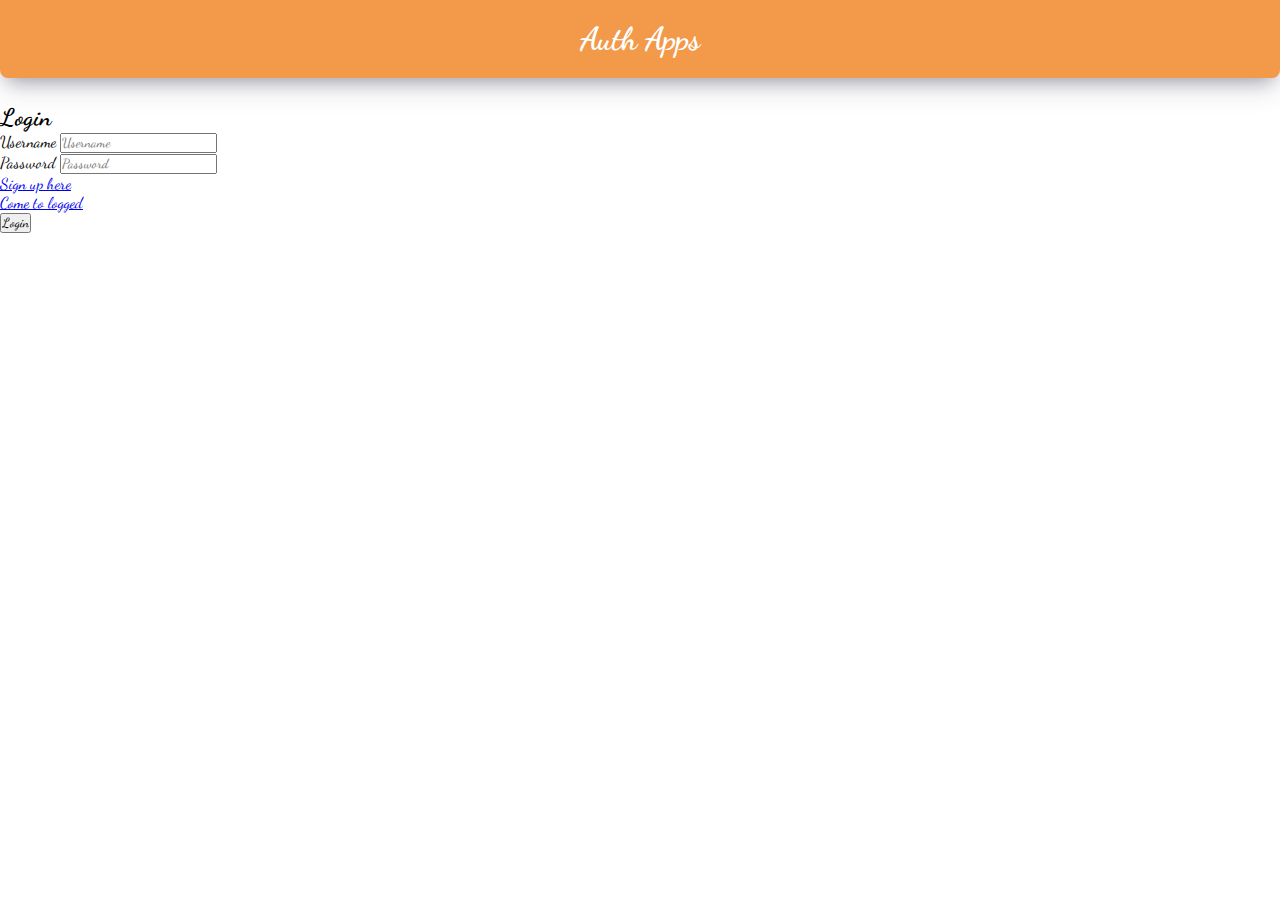
<file: index.html>
<!DOCTYPE html>
<html lang="en">
  <head>
    <title>Title</title>
    <!-- Required meta tags -->
    <meta charset="utf-8" />
    <meta
      name="viewport"
      content="width=device-width, initial-scale=1, shrink-to-fit=no"
    />

    <!-- Bootstrap CSS v5.2.1 -->
    <link
      href="https://cdn.jsdelivr.net/npm/bootstrap@5.3.2/dist/css/bootstrap.min.css"
      rel="stylesheet"
      integrity="sha384-T3c6CoIi6uLrA9TneNEoa7RxnatzjcDSCmG1MXxSR1GAsXEV/Dwwykc2MPK8M2HN"
      crossorigin="anonymous"
    />
    <link rel="stylesheet" href="./css/style.css" />
    <link rel="preconnect" href="https://fonts.googleapis.com" />
    <link rel="preconnect" href="https://fonts.gstatic.com" crossorigin />
    <link
      href="https://fonts.googleapis.com/css2?family=Dancing+Script:wght@400;500;700&display=swap"
      rel="stylesheet"
    />
  </head>

  <body>
    <!-- Header -->
    <header>
      <div class="containerS">
        <div class="logo">
          <h1>Auth Apps</h1>
        </div>
      </div>
    </header>

    <!-- Body -->
    <h2 class="text-center">Login</h2>
    <section class="body">
      <form action="" id="formQL">
        <div class="mb-3 mx-5">
          <label for="userInput" class="form-label">Username</label>
          <input
            type="text"
            class="form-control"
            name=""
            id="userInput"
            aria-describedby="helpId"
            placeholder="Username"
          />
        </div>
        <div class="mb-3 mx-5">
          <label for="passwordInput" class="form-label">Password</label>
          <input
            type="text"
            class="form-control"
            name=""
            id="passwordInput"
            aria-describedby="helpId"
            placeholder="Password"
          />
        </div>
      </form>
      <div class="signUp text-center">
        <a href="./register.html" class="signUpText">Sign up here</a>
      </div>
      <div class="logged text-center">
        <a href="./loginalrdy.html" class="loggedText">Come to logged</a>
      </div>
      <div class="buttonLogin text-center my-5">
        <input
          name=""
          id="loginButton"
          class="btn btn-primary"
          type="button"
          value="Login"
        />
      </div>
    </section>

    <!-- Footer -->
    <footer></footer>
    <!-- Bootstrap JavaScript Libraries -->
    <script
      src="https://cdn.jsdelivr.net/npm/@popperjs/core@2.11.8/dist/umd/popper.min.js"
      integrity="sha384-I7E8VVD/ismYTF4hNIPjVp/Zjvgyol6VFvRkX/vR+Vc4jQkC+hVqc2pM8ODewa9r"
      crossorigin="anonymous"
    ></script>

    <script
      src="https://cdn.jsdelivr.net/npm/bootstrap@5.3.2/dist/js/bootstrap.min.js"
      integrity="sha384-BBtl+eGJRgqQAUMxJ7pMwbEyER4l1g+O15P+16Ep7Q9Q+zqX6gSbd85u4mG4QzX+"
      crossorigin="anonymous"
    ></script>
  </body>
</html>
</file>
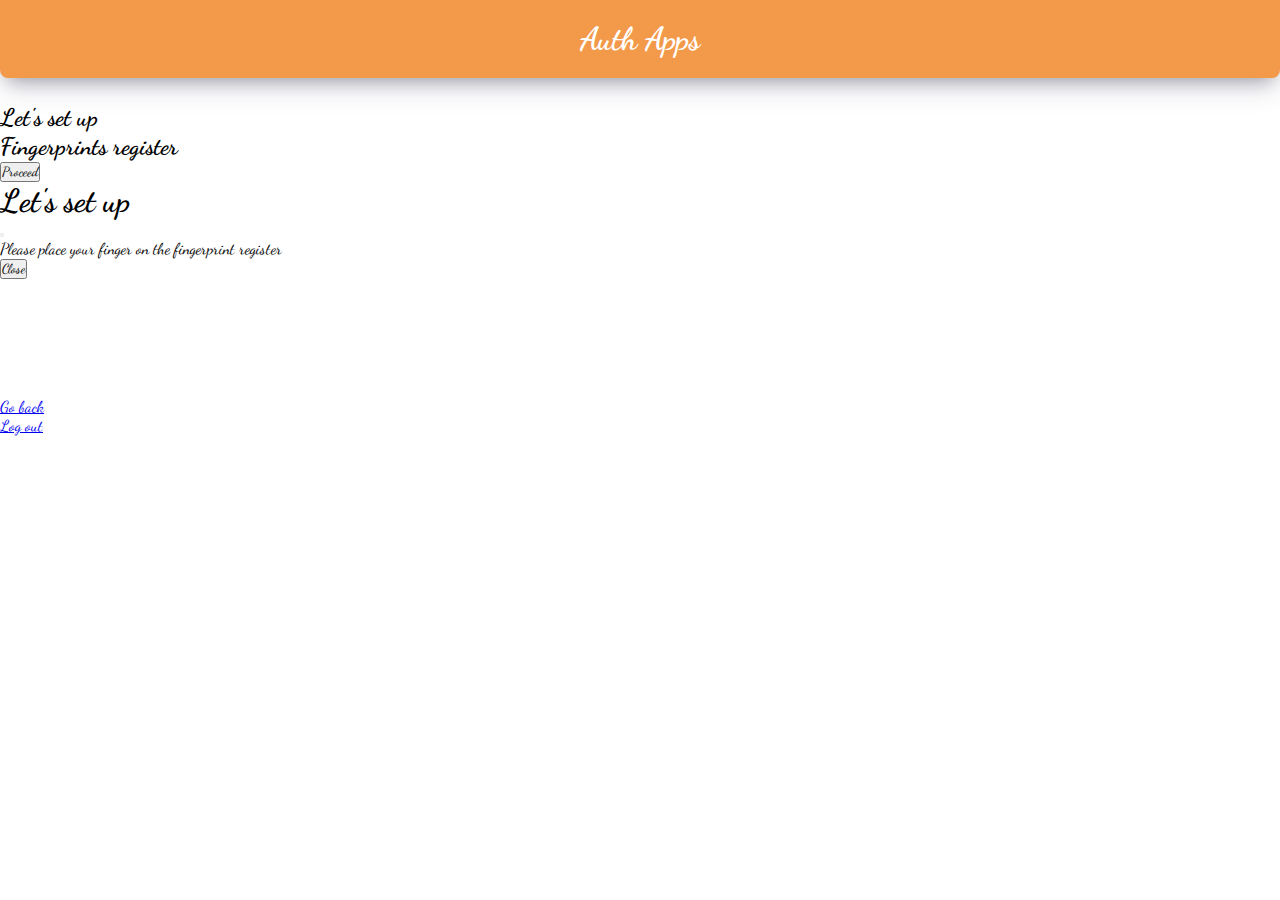
<file: fingerprintsetup.html>
<!DOCTYPE html>
<html lang="en">
  <head>
    <title>Title</title>
    <!-- Required meta tags -->
    <meta charset="utf-8" />
    <meta
      name="viewport"
      content="width=device-width, initial-scale=1, shrink-to-fit=no"
    />

    <!-- Bootstrap CSS v5.2.1 -->
    <link
      href="https://cdn.jsdelivr.net/npm/bootstrap@5.3.2/dist/css/bootstrap.min.css"
      rel="stylesheet"
      integrity="sha384-T3c6CoIi6uLrA9TneNEoa7RxnatzjcDSCmG1MXxSR1GAsXEV/Dwwykc2MPK8M2HN"
      crossorigin="anonymous"
    />
    <link rel="stylesheet" href="./css/style.css" />
    <link rel="preconnect" href="https://fonts.googleapis.com" />
    <link rel="preconnect" href="https://fonts.gstatic.com" crossorigin />
    <link
      href="https://fonts.googleapis.com/css2?family=Dancing+Script:wght@400;500;700&display=swap"
      rel="stylesheet"
    />
  </head>

  <body>
    <!-- Header -->
    <header>
      <div class="containerS">
        <div class="logo">
          <h1>Auth Apps</h1>
        </div>
      </div>
    </header>

    <!-- Body -->
    <h2 class="text-center">Let's set up</h2>
    <h2 class="text-center">Fingerprints register</h2>
    <section class="body">
      <div class="container">
        <div class="bodyContent">
          <!-- proceed fingerprints set up -->
          <div class="profileSetting text-center my-3">
            <!-- Button trigger modal -->
<button type="button" class="btn btn-primary" data-bs-toggle="modal" data-bs-target="#exampleModal">
    Proceed
  </button>
  
  <!-- Modal -->
  <div class="modal fade" id="exampleModal" tabindex="-1" aria-labelledby="exampleModalLabel" aria-hidden="true">
    <div class="modal-dialog">
      <div class="modal-content">
        <div class="modal-header">
          <h1 class="modal-title fs-5 text-center text-info" id="exampleModalLabel">Let's set up</h1>
          <button type="button" class="btn-close" data-bs-dismiss="modal" aria-label="Close"></button>
        </div>
        <div class="modal-body">
          <p class="fs-5"> Please place your finger on the fingerprint register</p>
        </div>
        <div class="modal-footer">
          <button type="button" class="btn btn-secondary" data-bs-dismiss="modal">Close</button>
        </div>
      </div>
    </div>
  </div>
          </div>
        </div>

        <!-- go back -->
        <div class="goBack text-center">
            <a href="./loginalrdy.html" class="signUpText">Go back</a>
          </div>
        </div>

        <!-- log out (go back to login page) -->
        <div class="signUp text-center">
          <a href="./index.html" class="signUpText">Log out</a>
        </div>
      </div>
    </section>

    <!-- Footer -->
    <footer></footer>
    <!-- Bootstrap JavaScript Libraries -->
    <script
      src="https://cdn.jsdelivr.net/npm/@popperjs/core@2.11.8/dist/umd/popper.min.js"
      integrity="sha384-I7E8VVD/ismYTF4hNIPjVp/Zjvgyol6VFvRkX/vR+Vc4jQkC+hVqc2pM8ODewa9r"
      crossorigin="anonymous"
    ></script>

    <script
      src="https://cdn.jsdelivr.net/npm/bootstrap@5.3.2/dist/js/bootstrap.min.js"
      integrity="sha384-BBtl+eGJRgqQAUMxJ7pMwbEyER4l1g+O15P+16Ep7Q9Q+zqX6gSbd85u4mG4QzX+"
      crossorigin="anonymous"
    ></script>
  </body>
</html>
</file>
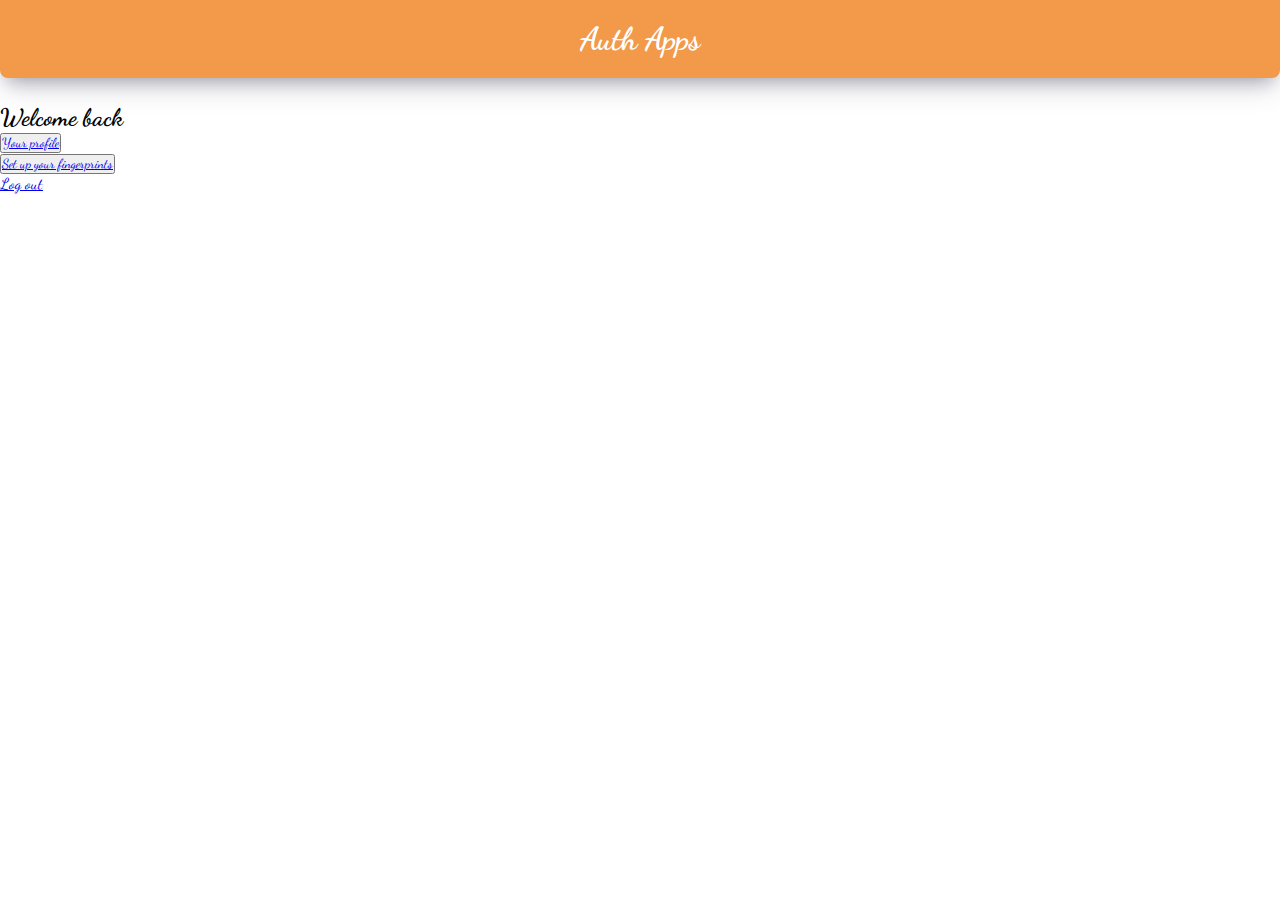
<file: loginalrdy.html>
<!DOCTYPE html>
<html lang="en">
  <head>
    <title>Title</title>
    <!-- Required meta tags -->
    <meta charset="utf-8" />
    <meta
      name="viewport"
      content="width=device-width, initial-scale=1, shrink-to-fit=no"
    />

    <!-- Bootstrap CSS v5.2.1 -->
    <link
      href="https://cdn.jsdelivr.net/npm/bootstrap@5.3.2/dist/css/bootstrap.min.css"
      rel="stylesheet"
      integrity="sha384-T3c6CoIi6uLrA9TneNEoa7RxnatzjcDSCmG1MXxSR1GAsXEV/Dwwykc2MPK8M2HN"
      crossorigin="anonymous"
    />
    <link rel="stylesheet" href="./css/style.css" />
    <link rel="preconnect" href="https://fonts.googleapis.com" />
    <link rel="preconnect" href="https://fonts.gstatic.com" crossorigin />
    <link
      href="https://fonts.googleapis.com/css2?family=Dancing+Script:wght@400;500;700&display=swap"
      rel="stylesheet"
    />
  </head>

  <body>
    <!-- Header -->
    <header>
      <div class="containerS">
        <div class="logo">
          <h1>Auth Apps</h1>
        </div>
      </div>
    </header>

    <!-- Body -->
    <h2 class="text-center">Welcome back</h2>
    <section class="body">
      <div class="container">
        <div class="bodyContent">
          <!-- profile set up -->
          <div class="profileSetting text-center my-3">
            <button class="btn btn-primary" id="btn_profile">
              <a href="./profile.html" class="text-decoration-none text-white"
                >Your profile</a
              >
            </button>
          </div>

          <!-- fingerprints set up -->
          <div class="fingerprintsSetting text-center my-3">
            <button class="btn btn-primary" id="btn_profile">
              <a
                href="./fingerprintsetup.html"
                class="text-decoration-none text-white"
                >Set up your fingerprints</a
              >
            </button>
          </div>
        </div>

        <!-- log out (go back to login page) -->
        <div class="signUp text-center">
          <a href="./index.html" class="signUpText">Log out</a>
        </div>
      </div>
    </section>

    <!-- Footer -->
    <footer></footer>
    <!-- Bootstrap JavaScript Libraries -->
    <script
      src="https://cdn.jsdelivr.net/npm/@popperjs/core@2.11.8/dist/umd/popper.min.js"
      integrity="sha384-I7E8VVD/ismYTF4hNIPjVp/Zjvgyol6VFvRkX/vR+Vc4jQkC+hVqc2pM8ODewa9r"
      crossorigin="anonymous"
    ></script>

    <script
      src="https://cdn.jsdelivr.net/npm/bootstrap@5.3.2/dist/js/bootstrap.min.js"
      integrity="sha384-BBtl+eGJRgqQAUMxJ7pMwbEyER4l1g+O15P+16Ep7Q9Q+zqX6gSbd85u4mG4QzX+"
      crossorigin="anonymous"
    ></script>
  </body>
</html>
</file>
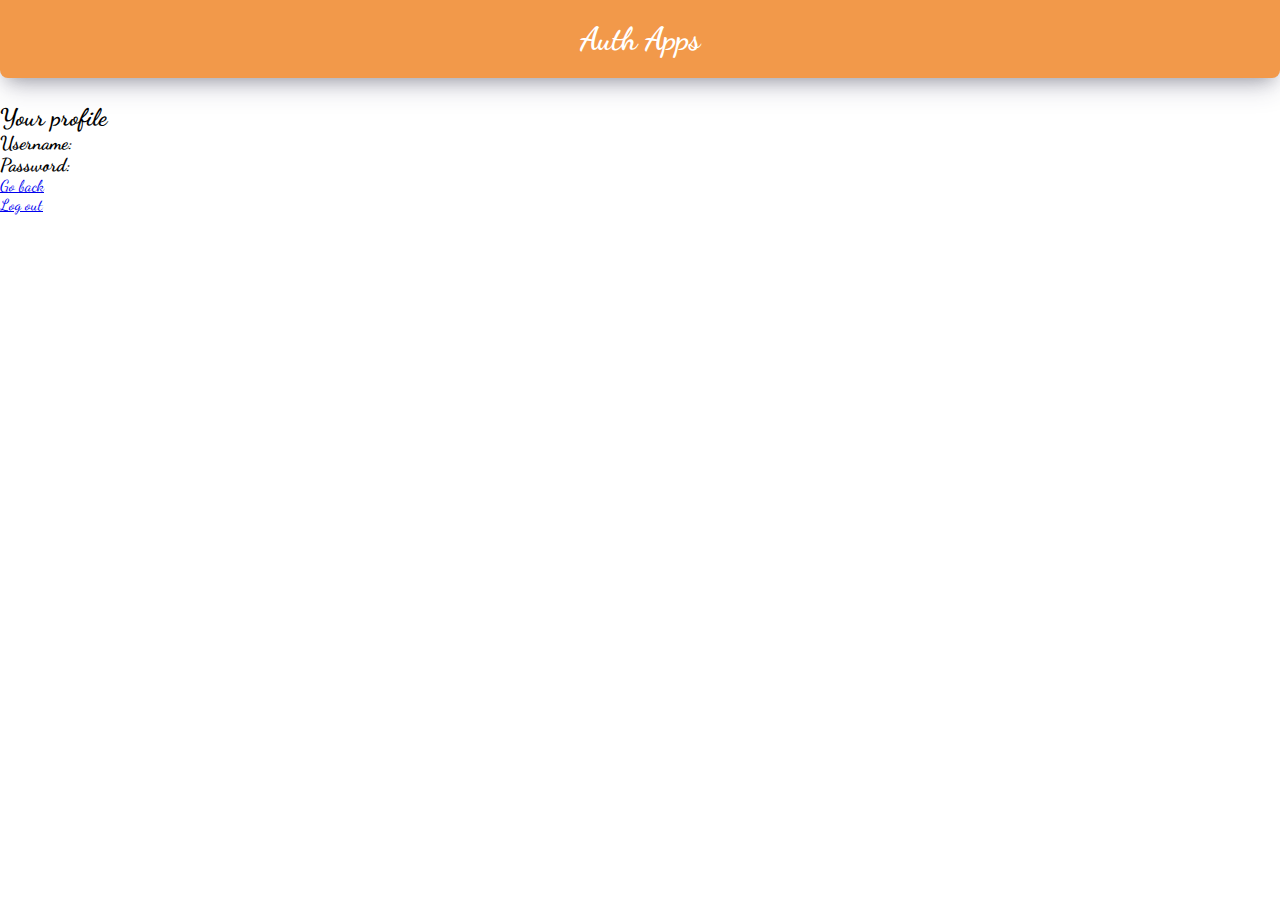
<file: profile.html>
<!DOCTYPE html>
<html lang="en">
  <head>
    <title>Title</title>
    <!-- Required meta tags -->
    <meta charset="utf-8" />
    <meta
      name="viewport"
      content="width=device-width, initial-scale=1, shrink-to-fit=no"
    />

    <!-- Bootstrap CSS v5.2.1 -->
    <link
      href="https://cdn.jsdelivr.net/npm/bootstrap@5.3.2/dist/css/bootstrap.min.css"
      rel="stylesheet"
      integrity="sha384-T3c6CoIi6uLrA9TneNEoa7RxnatzjcDSCmG1MXxSR1GAsXEV/Dwwykc2MPK8M2HN"
      crossorigin="anonymous"
    />
    <link rel="stylesheet" href="./css/style.css" />
    <link rel="preconnect" href="https://fonts.googleapis.com" />
    <link rel="preconnect" href="https://fonts.gstatic.com" crossorigin />
    <link
      href="https://fonts.googleapis.com/css2?family=Dancing+Script:wght@400;500;700&display=swap"
      rel="stylesheet"
    />
  </head>

  <body>
    <!-- Header -->
    <header>
      <div class="containerS">
        <div class="logo">
          <h1>Auth Apps</h1>
        </div>
      </div>
    </header>

    <!-- Body -->
    <h2 class="text-center">Your profile</h2>
    <section class="body">
      <div class="container">
        <div class="bodyContent px-5 text-danger">
          <h3 class="Username my-3">Username:</h3>
          <h3 class="Password my-3">Password:</h3>
        </div>

        <!-- go back -->
        <div class="goBack text-center">
            <a href="./loginalrdy.html" class="signUpText">Go back</a>
          </div>
        </div>

        <!-- log out (go back to login page) -->
        <div class="signUp text-center">
          <a href="./index.html" class="signUpText">Log out</a>
        </div>
      </div>
    </section>

    <!-- Footer -->
    <footer></footer>
    <!-- Bootstrap JavaScript Libraries -->
    <script
      src="https://cdn.jsdelivr.net/npm/@popperjs/core@2.11.8/dist/umd/popper.min.js"
      integrity="sha384-I7E8VVD/ismYTF4hNIPjVp/Zjvgyol6VFvRkX/vR+Vc4jQkC+hVqc2pM8ODewa9r"
      crossorigin="anonymous"
    ></script>

    <script
      src="https://cdn.jsdelivr.net/npm/bootstrap@5.3.2/dist/js/bootstrap.min.js"
      integrity="sha384-BBtl+eGJRgqQAUMxJ7pMwbEyER4l1g+O15P+16Ep7Q9Q+zqX6gSbd85u4mG4QzX+"
      crossorigin="anonymous"
    ></script>
  </body>
</html>
</file>
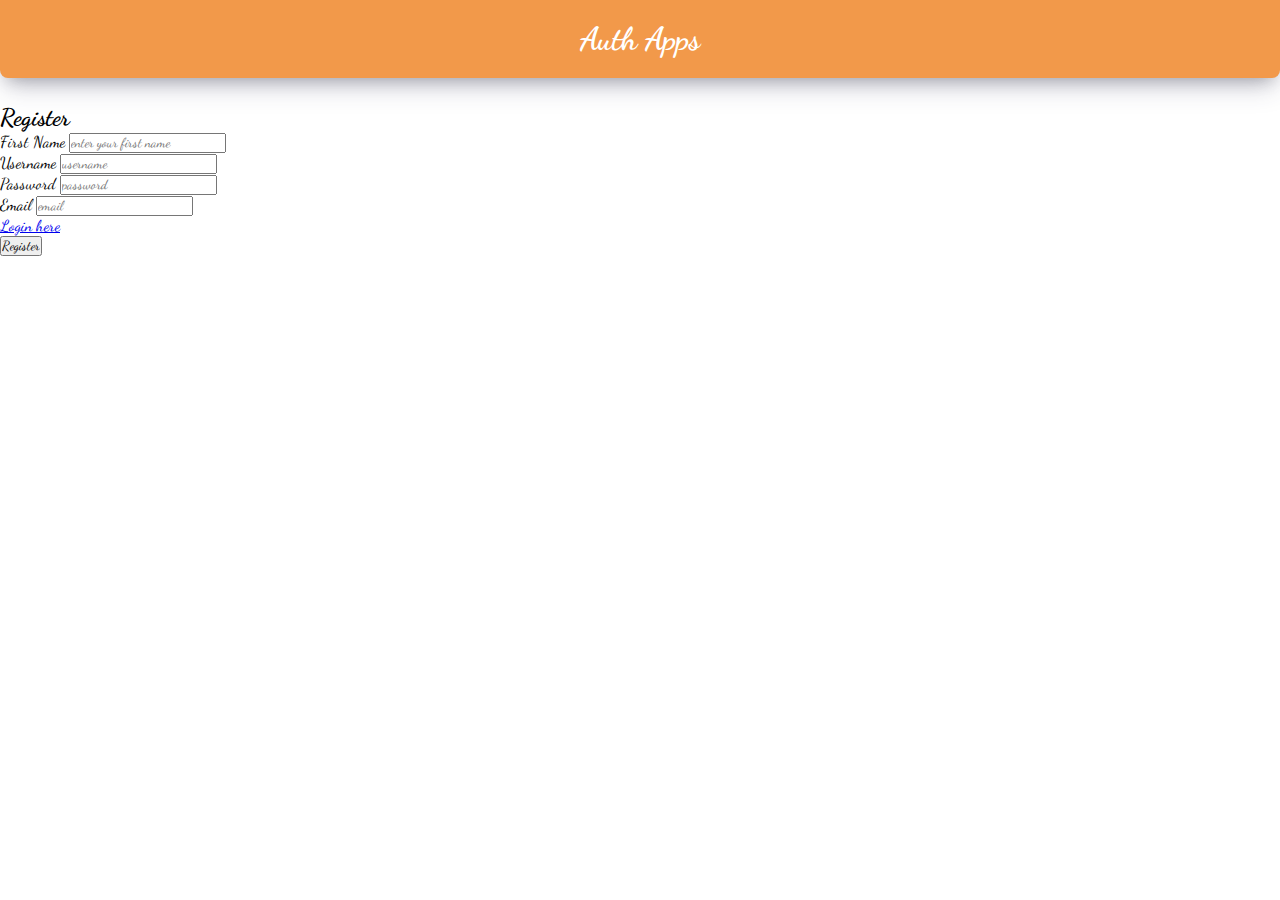
<file: register.html>
<!DOCTYPE html>
<html lang="en">
  <head>
    <title>Title</title>
    <!-- Required meta tags -->
    <meta charset="utf-8" />
    <meta
      name="viewport"
      content="width=device-width, initial-scale=1, shrink-to-fit=no"
    />

    <!-- Bootstrap CSS v5.2.1 -->
    <link
      href="https://cdn.jsdelivr.net/npm/bootstrap@5.3.2/dist/css/bootstrap.min.css"
      rel="stylesheet"
      integrity="sha384-T3c6CoIi6uLrA9TneNEoa7RxnatzjcDSCmG1MXxSR1GAsXEV/Dwwykc2MPK8M2HN"
      crossorigin="anonymous"
    />
    <link rel="stylesheet" href="./css/style.css" />
    <link rel="preconnect" href="https://fonts.googleapis.com" />
    <link rel="preconnect" href="https://fonts.gstatic.com" crossorigin />
    <link
      href="https://fonts.googleapis.com/css2?family=Dancing+Script:wght@400;500;700&display=swap"
      rel="stylesheet"
    />
  </head>

  <body>
    <!-- Header -->
    <header>
      <div class="containerS">
        <div class="logo">
          <h1>Auth Apps</h1>
        </div>
      </div>
    </header>

    <!-- Body -->
    <h2 class="text-center">Register</h2>
    <section class="body">
      <form
        action="https://script.google.com/macros/s/AKfycbwKvKhSzeGcp3rhjTh9cMWBTGHO9V1b43fd21gsNNnjQybonApBX2qLaAmpdz-A-W7M9w/exec?action=Register"
        method="post"
        id="formQL"
      >
        <div class="mb-3 mx-5">
          <label for="userInput" class="form-label">First Name</label>
          <input
            type="text"
            class="form-control"
            name="firstName"
            id="userInput"
            aria-describedby="helpId"
            placeholder="enter your first name"
          />
        </div>
        <div class="mb-3 mx-5">
          <label for="userInput" class="form-label">Username</label>
          <input
            type="text"
            class="form-control"
            name="username"
            id="userInput"
            aria-describedby="helpId"
            placeholder="username"
          />
        </div>
        <div class="mb-3 mx-5">
          <label for="passwordInput" class="form-label">Password</label>
          <input
            type="text"
            class="form-control"
            name="password"
            id="passwordInput"
            aria-describedby="helpId"
            placeholder="password"
          />
        </div>
        <div class="mb-3 mx-5">
          <label for="emailInput" class="form-label">Email</label>
          <input
            type="text"
            class="form-control"
            name="email"
            id="emailInput"
            aria-describedby="helpId"
            placeholder="email"
          />
        </div>
        <div class="signUp text-center">
          <a href="./index.html" class="signUpText">Login here</a>
        </div>
        <div class="buttonLogin text-center my-5">
          <input
            name=""
            id="loginButton"
            class="btn btn-primary"
            type="submit"
            value="Register"
          />
        </div>
      </form>
    </section>

    <!-- Footer -->
    <footer></footer>
    <!-- Bootstrap JavaScript Libraries -->
    <script
      src="https://cdn.jsdelivr.net/npm/@popperjs/core@2.11.8/dist/umd/popper.min.js"
      integrity="sha384-I7E8VVD/ismYTF4hNIPjVp/Zjvgyol6VFvRkX/vR+Vc4jQkC+hVqc2pM8ODewa9r"
      crossorigin="anonymous"
    ></script>

    <script
      src="https://cdn.jsdelivr.net/npm/bootstrap@5.3.2/dist/js/bootstrap.min.js"
      integrity="sha384-BBtl+eGJRgqQAUMxJ7pMwbEyER4l1g+O15P+16Ep7Q9Q+zqX6gSbd85u4mG4QzX+"
      crossorigin="anonymous"
    ></script>
  </body>
</html>
</file>
<file: css/style.css>
* {
  padding: 0;
  margin: 0;
  box-sizing: border-box;
  font-family: "Dancing Script", cursive;
}
.containerS {
  max-width: 1440px;
  margin: 0 auto;
  padding: 0 auto;
}
.container {
  padding: unset !important;
}
header .logo h1 {
  color: white;
  text-align: center;
  align-items: center;
  background-color: #f2994a;
  box-shadow: rgba(50, 50, 93, 0.25) 0px 13px 27px -5px,
    rgba(0, 0, 0, 0.3) 0px 8px 16px -8px;
  border-radius: 0 0 8px 8px;
  padding: 20px 0;
  margin-bottom: 25px;
}
.body .bodyContent {
  display: grid;
  grid-template-rows: repeat(2, 1fr);
}
</file>
